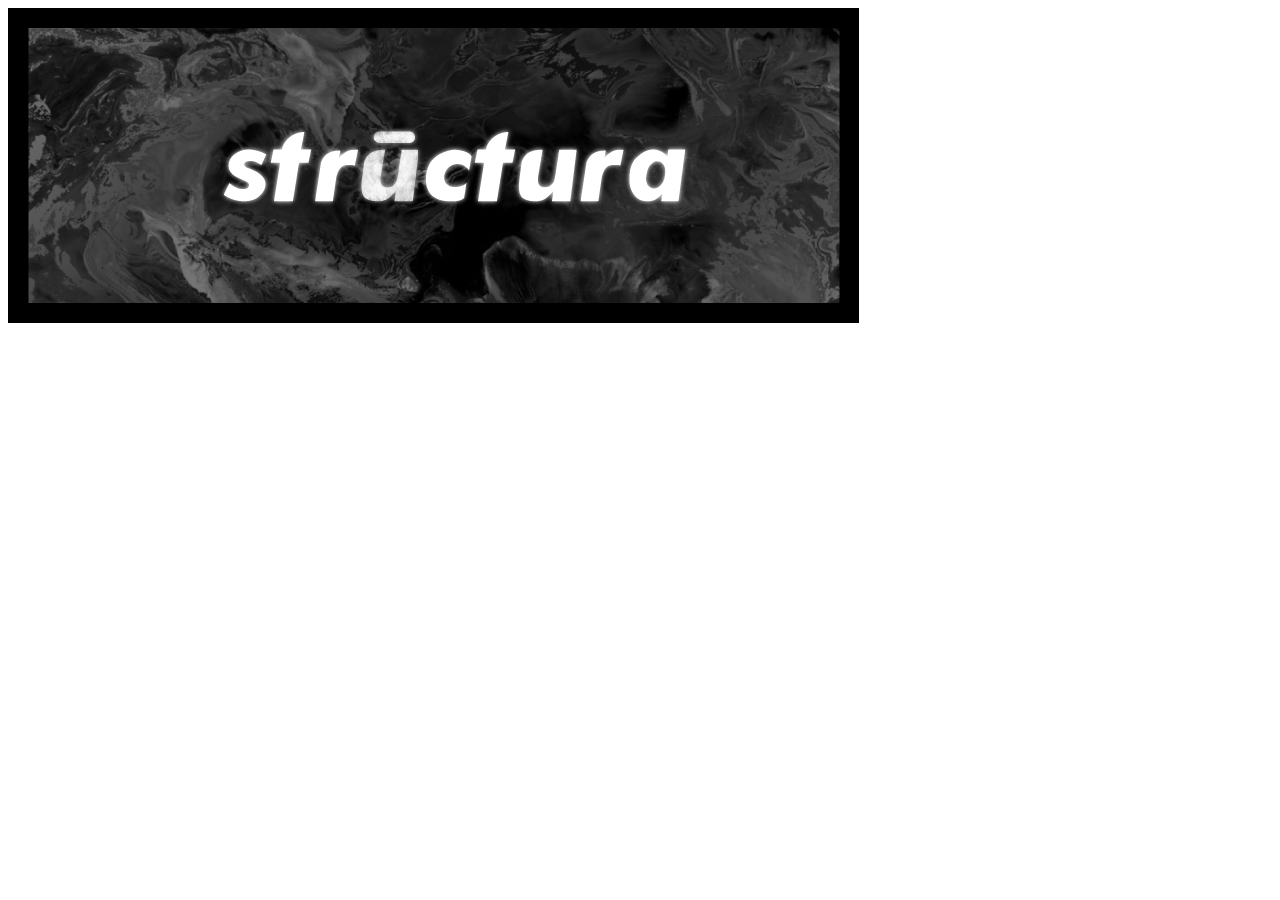
<file: index.html>
<html>

<head>
<title>Página en construcción</title>
  <style>
    <body style="background-color:black;">
      <h1>Página en construcción</h1>
img {
  width: 100%;
}
</style>
</head>

<body>
  <img src="logo2020-portadaFB-Negro.png">
</body>

</html>
</file>
